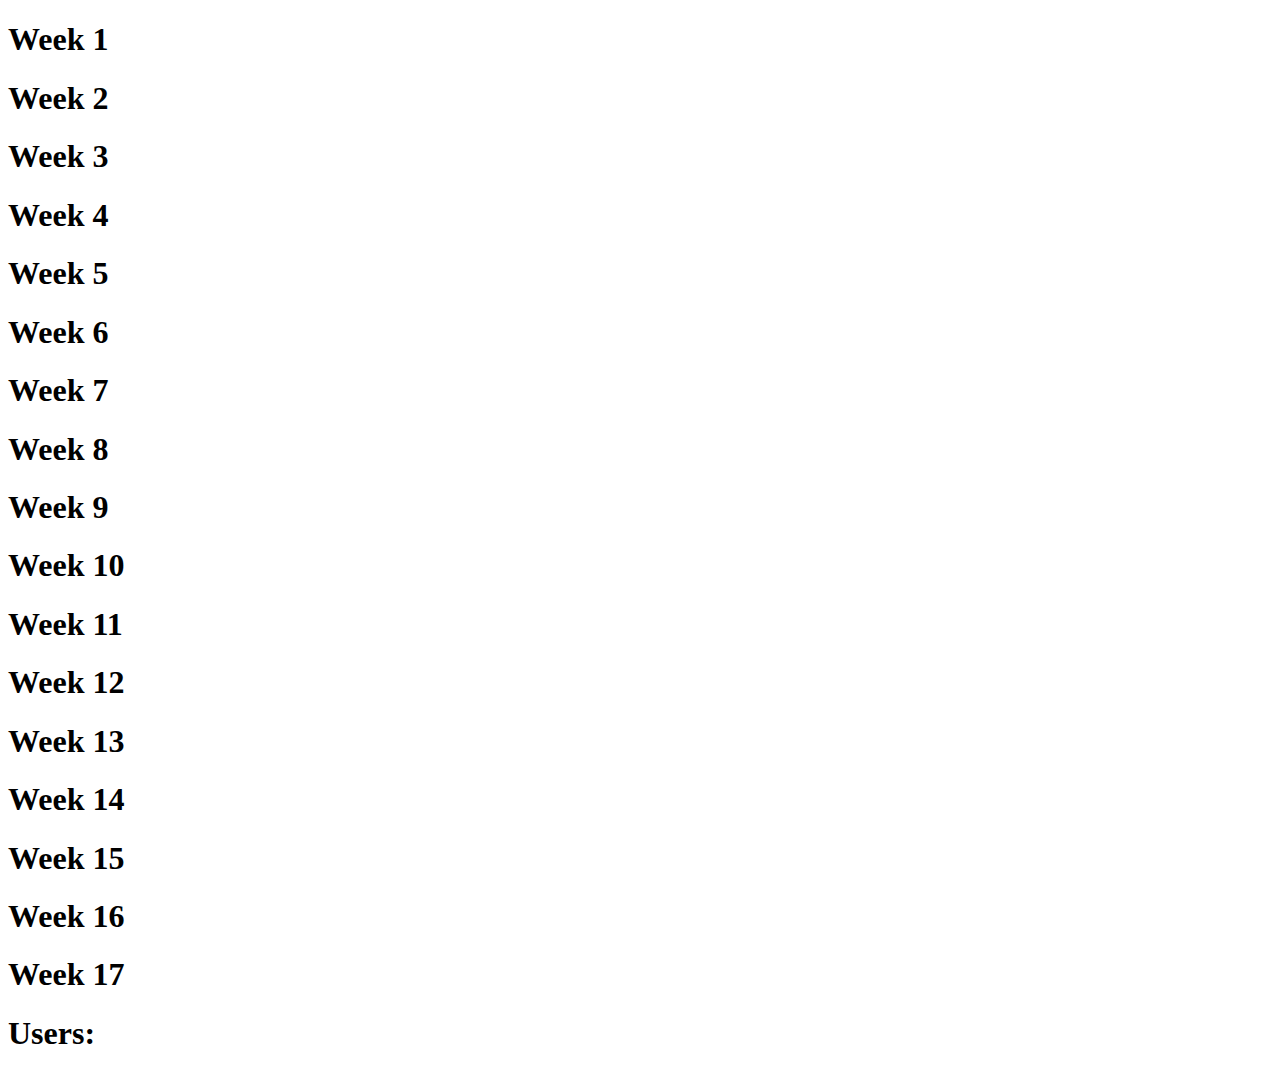
<file: games.html>
<!DOCTYPE html>
<html lang="en">
<head>
    <meta charset="UTF-8">
    <meta name="viewport" content="width=device-width, initial-scale=1.0">
    <meta http-equiv="X-UA-Compatible" content="ie=edge">
    <title>Document</title>
</head>
<body>
    <div class = "main-container", id="main-container">
        
        <div class = "user-container", id = "user-container">
            <h1>Users:</h1>
        </div>
        <div class = "week1-container", id = "week1-container">
            <h1>Week 1</h1>
        </div>  
        <div class = "week2-container", id = "week2-container">
            <h1>Week 2</h1>
            <!-- make a drop down for each week, select the week from drop down which brings
            up the game, which will have details about the game. Then you select a 
            winner of the game -->

            <!-- drag and drop -->
        </div>
        <div class = "week3-container", id = "week3-container">
            <h1>Week 3</h1>
        </div>  
        <div class = "week4-container", id = "week4-container">
            <h1>Week 4</h1>
        </div>  
        <div class = "week5-container", id = "week5-container">
            <h1>Week 5</h1>
        </div>  
        <div class = "week6-container", id = "week6-container">
            <h1>Week 6</h1>
        </div>  
        <div class = "week7-container", id = "week7-container">
            <h1>Week 7</h1>
        </div>  
        <div class = "week8-container", id = "week8-container">
            <h1>Week 8</h1>
        </div>  
        <div class = "week9-container", id = "week9-container">
            <h1>Week 9</h1>
        </div>  
        <div class = "week10-container", id = "week10-container">
            <h1>Week 10</h1>
        </div>  
        <div class = "week11-container", id = "week11-container">
            <h1>Week 11</h1>
        </div>  
        <div class = "week12-container", id = "week12-container">
            <h1>Week 12</h1>
        </div>  
        <div class = "week13-container", id = "week13-container">
            <h1>Week 13</h1>
        </div>  
        <div class = "week14-container", id = "week14-container">
            <h1>Week 14</h1>
        </div>  
        <div class = "week15-container", id = "week15-container">
            <h1>Week 15</h1>
        </div>  
        <div class = "week16-container", id = "week16-container">
            <h1>Week 16</h1>
        </div>  
        <div class = "week17-container", id = "week17-container">
            <h1>Week 17</h1>
        </div>  


    </div>

    <script src="games.js"></script>
    
</body>
</html>
</file>
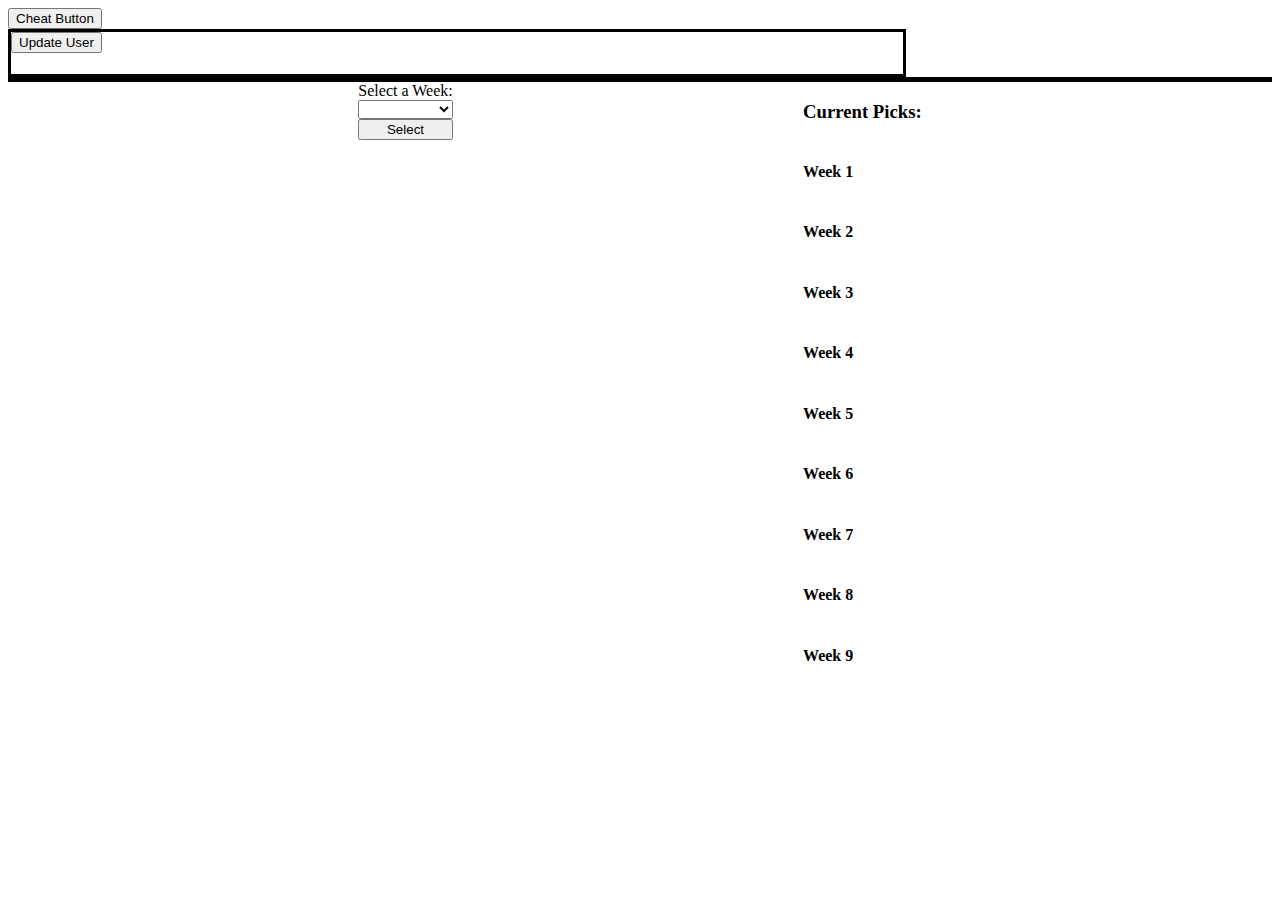
<file: user.html>
<!DOCTYPE html>
<html lang="en">
<head>
    <meta charset="UTF-8">
    <meta name="viewport" content="width=device-width, initial-scale=1.0">
    <meta http-equiv="X-UA-Compatible" content="ie=edge">
    <link rel="stylesheet" href="styles/user.css">

    <title>Users - NFL Survivor Challenge</title>
</head>
<body>

    <main>
        <div id="welcome-container">
             <div id="back"></div>
             <div id='cheat-button'></div>
            </div>
           
                    <form id = "update-user-form">              
                        <label>First Name</label>
                        <input type='text' name='first-name' id='first-name'/>
                        <label>Last Name</label>
                        <input type='text' name='last-name' id='last-name' />
                        <label>Profile Pic</label>
                        <input type='url' name='image' id='image' placeholder='Image URL' /></label>
                        <input type='submit' value='Submit Update' name='update-user-form'>
                    </form>
                    <div id= "header-container">
                        
                        <div id = "profile-pic-container">
                            <div id="welcome-message">
                                
                                <img id="prof-pic"></img>
                            </div>
                            <div id="points">
                                <div id="toggle-container">
                                    <button id="toggle-update-form">Update User</button>
                                </div>
                            </div>
                        </div>
                        <div id="filler">
                        </div>
           
                    </div>
        <div id="game-selection-week-container">
            <div id="week-container">
                <label>Select a Week:</label>
                    <select id="week-drop-down">
                    </select>
                    <button id="week-drop-down-select">Select</button>
            </div>
            <div id="game-container">
                <div id="week1-container"></div>
                <div id="week2-container"></div>
                <div id="week3-container"></div>
                <div id="week4-container"></div>
                <div id="week5-container"></div>
                <div id="week6-container"></div>
                <div id="week7-container"></div>
                <div id="week8-container"></div>
                <div id="week9-container"></div>
            </div>
            <div id="selection-container">
                <h3>Current Picks:</h3>
                <div id = 'week-1-selections'>
                    <h4>Week 1</h4>
                </div>
                <div id = 'week-2-selections'>
                    <h4>Week 2</h4>
                </div>
                <div id = 'week-3-selections'>
                    <h4>Week 3</h4>
                </div>
                <div id = 'week-4-selections'>
                    <h4>Week 4</h4>
                </div>
                <div id = 'week-5-selections'>
                    <h4>Week 5</h4>
                </div>
                <div id = 'week-6-selections'>
                    <h4>Week 6</h4>
                </div>
                <div id = 'week-7-selections'>
                    <h4>Week 7</h4>
                </div>
                <div id = 'week-8-selections'>
                    <h4>Week 8</h4>
                </div>
                <div id = 'week-9-selections'>
                    <h4>Week 9</h4>
                </div>
            </div>
        </div>
    </main>

    <script src="user.js"></script>
    
</body>
</html>
</file>
<file: styles/user.css>
@import url("https://fonts.googleapis.com/css?family=Bangers&display=swap");
@import url("https://fonts.googleapis.com/css?family=Bowlby+One+SC&display=swap");
#welcome-container {
  display: flex;
  flex-direction: row;
}

#toggle-update-form {
  display: flex;
  justify-content: center;
}

#welcome-message {
  display: flex;
  justify-content: center;
  font-family: "Bowlby One SC", cursive;
}

#week-container {
  display: flex;
  flex-direction: column;
}

#game-selection-week-container {
  display: flex;
  flex-direction: row;
  justify-content: space-evenly;
  border-top-style: solid;
  border-width: 5px;
  align-items: stretch;
}

#selection-container {
  display: flex;
  flex-direction: column;
}

#profile-pic-container {
  display: flex;
  flex-direction: column;
  align-items: center;
  border-style: solid;
  border-left-width: medium;
}

#header-container {
  display: flex;
  flex-direction: row;
  justify-content: space-between;
}

#points {
  display: flex;
  flex-direction: column;
  justify-content: space-around;
}

#filler {
  display: flex;
  flex-wrap: wrap;
  flex-direction: column;
  justify-content: space-between;
}

/*# sourceMappingURL=user.css.map */
</file>
